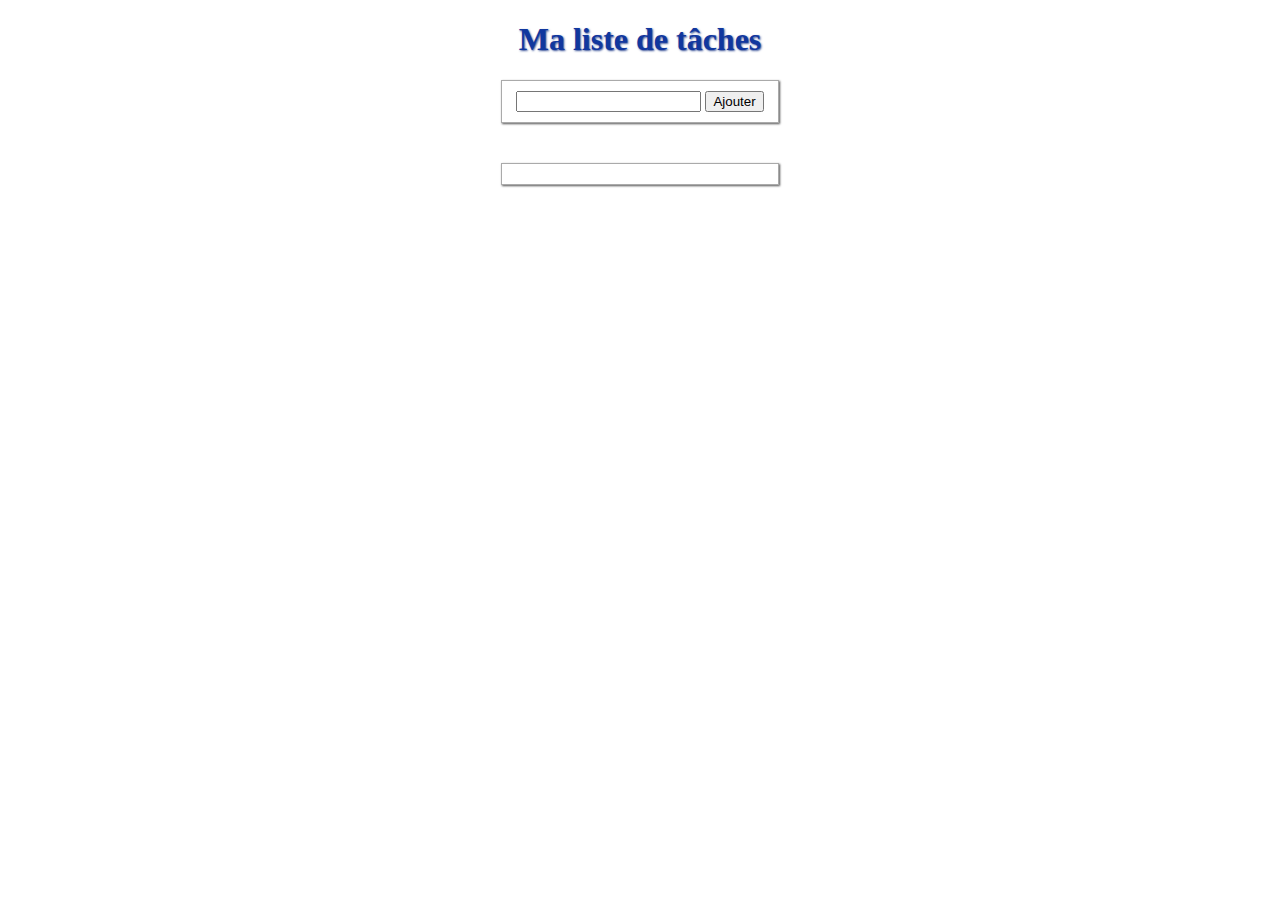
<file: Devoir_JS_JQuery/index.html>
<!DOCTYPE html>
<html lang="fr">
<head>
  <meta charset="UTF-8">
  <meta name="viewport" content="width=device-width, initial-scale=1.0">
  <meta http-equiv="X-UA-Compatible" content="ie=edge">
  <title>Exercice tache</title>
  <link rel="stylesheet" href="css/taches.css">
</head>
<body>
  <main>
    <h1>Ma liste de tâches</h1>

    <div class="confirm-popup">
      <h3>Voulez-vous vraiment supprimer cette tâche ?</h3>
      <button onclick="deleteTodo();">Oui</button>
      <button onclick="closePopup();">Non</button>
    </div>

    <div class="form-add-todo">
      <form id="formAddTodos" action="#">
        <input id="nomTodos" name="nomTodos" type="text">
        <input id="confirmationAjoutTodos" type="submit" value="Ajouter">
      </form>
    </div>

    <div id="todos" class="todos"></div>

  </main>

  <script src="https://cdnjs.cloudflare.com/ajax/libs/jquery/3.4.1/jquery.js"></script>
  <script src="js/listeTache.js"></script>
</body>
</html>
</file>
<file: Devoir_JS_JQuery/css/taches.css>
body {
    margin: 0;
    padding: 0;
    font-family: Calibri;
    font-weight: bold;
    text-align: center;
    color: rgb(17, 55, 158);

}

h1 {
    text-shadow: 1px 1px 2px rgba(14, 45, 129, 0.829);
}

.form-add-todo,
.todos {
    box-shadow: 1px 1px 2px #555;
    border: 1px solid #aaa;
    padding: 10px;
    width: 20%;
    margin: auto;
    margin-bottom: 40px;
}

.todos {
    border: 1px solid #aaa;
    box-shadow: 1px 1px 2px #555;
}

.todo {
    justify-content: center;
    border: 1px solid #aaa;
    box-shadow: 1px 1px 2px #555;
    border-radius: 5px;
    margin-bottom: 5px;
    padding: 5px;
}

.todo * {
    display: inline;
}

.todo input[type=checkbox]:checked + p {
    text-decoration: line-through;
}

.confirm-popup {
    display: none;
    position: absolute;
    padding: 30px;
    top: 0; bottom: 0;
    left: 0; right: 0;
    background: rgba(0,0,0,0.85);
    color: rgb(255, 255, 255);
}
</file>
